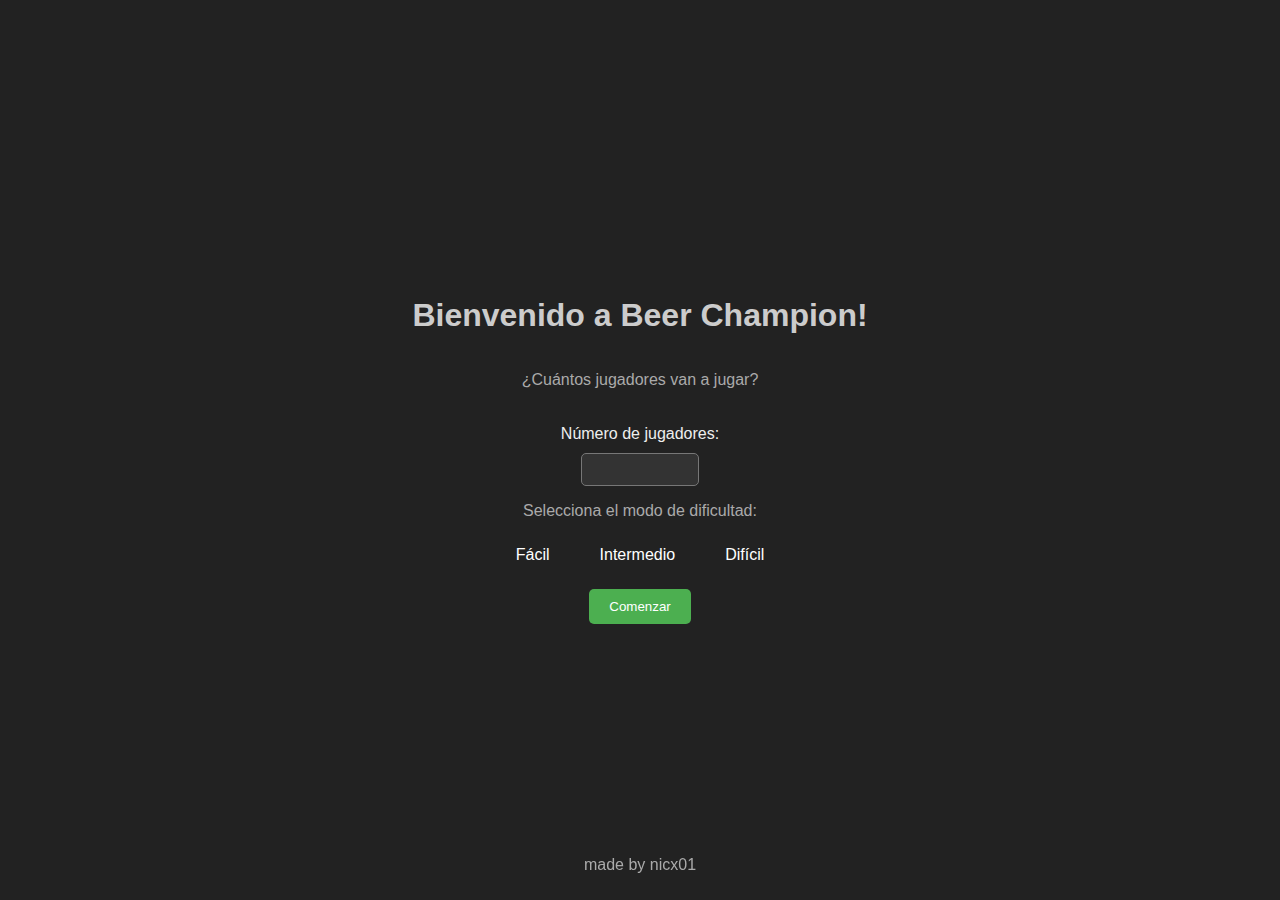
<file: index.html>
<!DOCTYPE html>
<html lang="en">
  <head>
    <meta charset="UTF-8" />
    <meta name="viewport" content="width=device-width, initial-scale=1.0" />
    <title>nicx01 | Beer Champion🍻🏆</title>
    <link rel="stylesheet" href="style.css" />
    <link rel="icon" href="icon.png" type="image/png" />
  </head>
  <body>
    <h1>Bienvenido a Beer Champion!</h1>
    <p>¿Cuántos jugadores van a jugar?</p>
    <form id="playerForm">
      <label for="numPlayers">Número de jugadores:</label>
      <input
        type="number"
        id="numPlayers"
        name="numPlayers"
        min="2"
        required
        onchange="addPlayerFields()"
      />
      <div id="playerNames" style="display: none"></div>
      <p>Selecciona el modo de dificultad:</p>
      <div class="difficulty-options">
        <input type="radio" id="easy" name="difficulty" value="easy" required />
        <label class="difficulty-label" for="easy">Fácil</label>

        <input type="radio" id="medium" name="difficulty" value="medium" />
        <label class="difficulty-label" for="medium">Intermedio</label>

        <input type="radio" id="hard" name="difficulty" value="hard" />
        <label class="difficulty-label" for="hard">Difícil</label>

        <input
          type="radio"
          id="superhard"
          name="difficulty"
          value="superhard"
        />
        <label
          class="difficulty-label super-difficulty"
          for="superhard"
          style="display: none"
          >¡Super Difícil!</label
        >
      </div>
      <button type="submit">Comenzar</button>
    </form>
    <footer>
      <p>made by nicx01</p>
    </footer>
    <script>
      function addPlayerFields() {
        const numPlayers = parseInt(
          document.getElementById("numPlayers").value
        );
        const playerNamesDiv = document.getElementById("playerNames");
        playerNamesDiv.innerHTML = "";

        for (let i = 1; i <= numPlayers; i++) {
          const playerNameInput = document.createElement("input");
          playerNameInput.type = "text";
          playerNameInput.name = `player${i}`;
          playerNameInput.placeholder = `Nombre del jugador ${i}`;
          playerNameInput.required = true;
          playerNamesDiv.appendChild(playerNameInput);

          if (i % 4 === 0 && i !== numPlayers) {
            const lineBreak = document.createElement("br");
            playerNamesDiv.appendChild(lineBreak);
          }
        }

        playerNamesDiv.style.display = "block";
      }
      let hardClicks = 0;
      const superHardButton = document.querySelector(".superhard");

      document.getElementById("hard").addEventListener("click", function () {
        if (hardClicks >= 3) {
          document.querySelector(".super-difficulty").style.display = "";
        }
      });

      document.getElementById("hard").addEventListener("click", function () {
        hardClicks++;
      });

      document
        .getElementById("playerForm")
        .addEventListener("submit", function (event) {
          event.preventDefault();
          const numPlayers = parseInt(
            document.getElementById("numPlayers").value
          );
          const difficulty = document.querySelector(
            'input[name="difficulty"]:checked'
          );
          if (numPlayers >= 2 && difficulty) {
            const playerNames = [];
            for (let i = 1; i <= numPlayers; i++) {
              const playerName = document.querySelector(
                `input[name="player${i}"]`
              ).value;
              playerNames.push(playerName);
            }
            window.location.href = `game.html?players=${JSON.stringify(
              playerNames
            )}&difficulty=${difficulty.value}`;
          } else if (numPlayers < 2) {
            alert("El mínimo de jugadores debe ser 2.");
          } else {
            alert("Por favor, selecciona un modo de dificultad.");
          }
        });
    </script>
  </body>
</html>
</file>
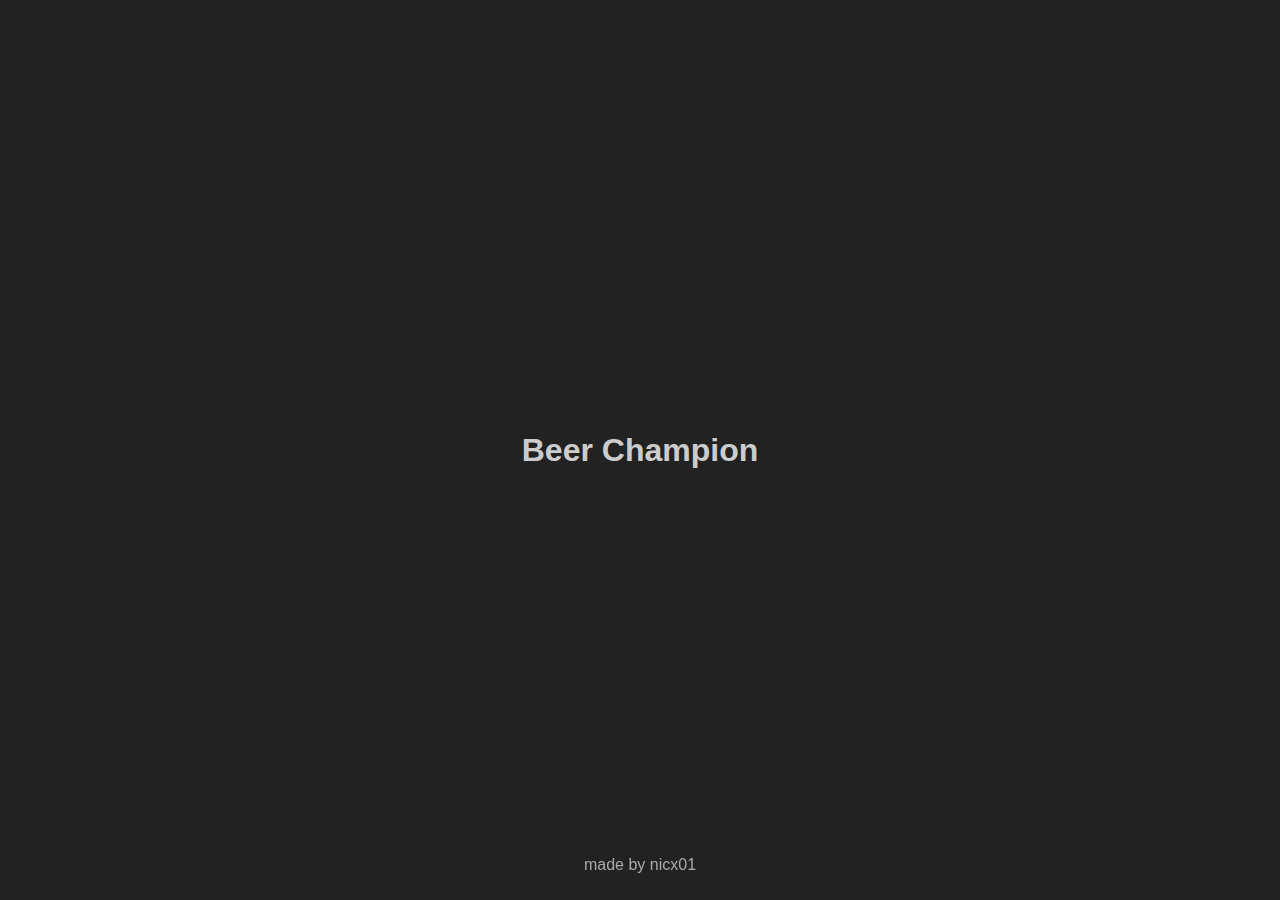
<file: game.html>
<!DOCTYPE html>
<html lang="en">
  <head>
    <meta charset="UTF-8" />
    <meta name="viewport" content="width=device-width, initial-scale=1.0" />
    <title>nicx01 | Beer Champion🍻🏆</title>
    <link rel="stylesheet" href="style.css" />
    <link rel="icon" href="icon.png" type="image/png" />
    <link rel="stylesheet" href="https://fonts.googleapis.com/css?family=Noto+Serif&display=swap">
  </head>
  <body>
    <header>
      <h1>Beer Champion</h1>
    </header>

    <main>
      <div class="game-container"></div>
    </main>

    <footer>
      <p>made by nicx01</p>
    </footer>

    <script src="game.js"></script>
  </body>
</html>
</file>
<file: style.css>
body {
  font-family: Arial, sans-serif;
  background-color: #222;
  color: #eee;
  margin: 0;
  padding: 0;
  display: flex;
  flex-direction: column;
  align-items: center;
  justify-content: center;
  min-height: 100vh;
}

h1 {
  color: #ccc;
}

p {
  color: #aaa;
}

form {
  margin-top: 20px;
  display: flex;
  flex-direction: column;
  align-items: center;
}

label {
  margin-bottom: 10px;
}

input[type="text"] {
  padding: 8px;
  width: 200px;
  border-radius: 5px;
  border: 1px solid #777;
  background-color: #333;
  color: #eee;
  margin-bottom: 10px;
}

input[type="number"] {
  padding: 8px;
  width: 100px;
  border-radius: 5px;
  border: 1px solid #777;
  background-color: #333;
  color: #eee;
}

button {
  margin-top: 5px;
  padding: 10px 20px;
  background-color: #4caf50;
  color: white;
  border: none;
  border-radius: 5px;
  cursor: pointer;
  transition: background-color 0.3s;
}

button:hover {
  background-color: #45a049;
}

footer {
  position: fixed;
  left: 0;
  bottom: 0;
  width: 100%;
  color: white;
  text-align: center;
  padding: 10px 0;
  z-index: 100;
}

@media screen and (max-width: 600px) {
  body {
    padding: 10px;
  }

  h1 {
    font-size: 24px;
    text-align: center;
  }

  p {
    font-size: 16px;
    text-align: center;
  }
  #playerNames {
    width: 280px;
    margin: auto;
  }
  
  input[type="text"],
  input[type="number"] {
    width: calc(100% - 20px);
    max-width: 280px;
    margin-bottom: 10px;
    margin-left: auto;
    margin-right: auto;
  }

  button {
    width: 100%;
  }

  .game-container {
    text-align: center;
  }

  .difficulty-options {
    display: flex;
    flex-wrap: wrap;
    gap: 10px;
    justify-content: center;
  }

  .difficulty-label {
    flex: 0 0 100px;
    margin-bottom: 10px;
    text-align: center;
  }

  footer {
    position: static;
  }
}

#nextPlayerBtn {
  display: block;
  margin: 0 auto;
}

.game-container {
  text-align: center;
}

.difficulty-options {
  display: flex;
  flex-wrap: wrap;
  gap: 10px;
}

.difficulty-options input[type="radio"] {
  display: none;
}

.difficulty-label {
  padding: 10px 20px;
  color: white;
  border: none;
  border-radius: 5px;
  cursor: pointer;
}

#easy:checked + .difficulty-label {
  background-color: #8bc34a;
}

#medium:checked + .difficulty-label {
  background-color: #ffeb3b;
}

#hard:checked + .difficulty-label {
  background-color: #f44336;
}

#superhard:checked + .difficulty-label {
  background-color: #e436f4;
}

.difficulty-label:hover {
  filter: brightness(85%);
}

.button-container {
  display: flex;
  justify-content: center;
  margin-top: 20px;
}

.button-container button {
  margin: 0 10px;
  padding: 8px 16px;
  background-color: #4caf50;
  color: white;
  border: none;
  border-radius: 5px;
  cursor: pointer;
  transition: background-color 0.3s;
}

.button-container button:hover {
  background-color: #45a049;
}

.card {
  background-image: url('./img/fondoCarta.png');
  background-size: cover;
  background-position: center;
  background-repeat: no-repeat;
  color: #eee;
  border-radius: 10px;
  padding: 20px;
  box-shadow: 0px 4px 8px rgba(0, 0, 0, 0.2);
  width: 300px;
  margin: 0 auto;
  margin-top: 20px;
}


.card-content {
  text-align: center;
}

.card-content p {
  font-family: 'Noto Serif', serif;
  font-weight: bold;
  font-size: 30px;
  color: rgb(0, 0, 0);
}


.card button {
  margin: 5px;
  padding: 8px 16px;
  background-color: #4caf50;
  color: white;
  border: none;
  border-radius: 5px;
  cursor: pointer;
  transition: background-color 0.3s;
}

.card button:hover {
  background-color: #45a049;
}

.button-container {
  display: flex;
  justify-content: center;
  margin-top: 20px;
}

.button-container button {
  margin: 0 10px;
  padding: 8px 16px;
  background-color: #4caf50;
  color: white;
  border: none;
  border-radius: 5px;
  cursor: pointer;
  transition: background-color 0.3s;
}

.button-container button:hover {
  background-color: #45a049;
}
</file>
